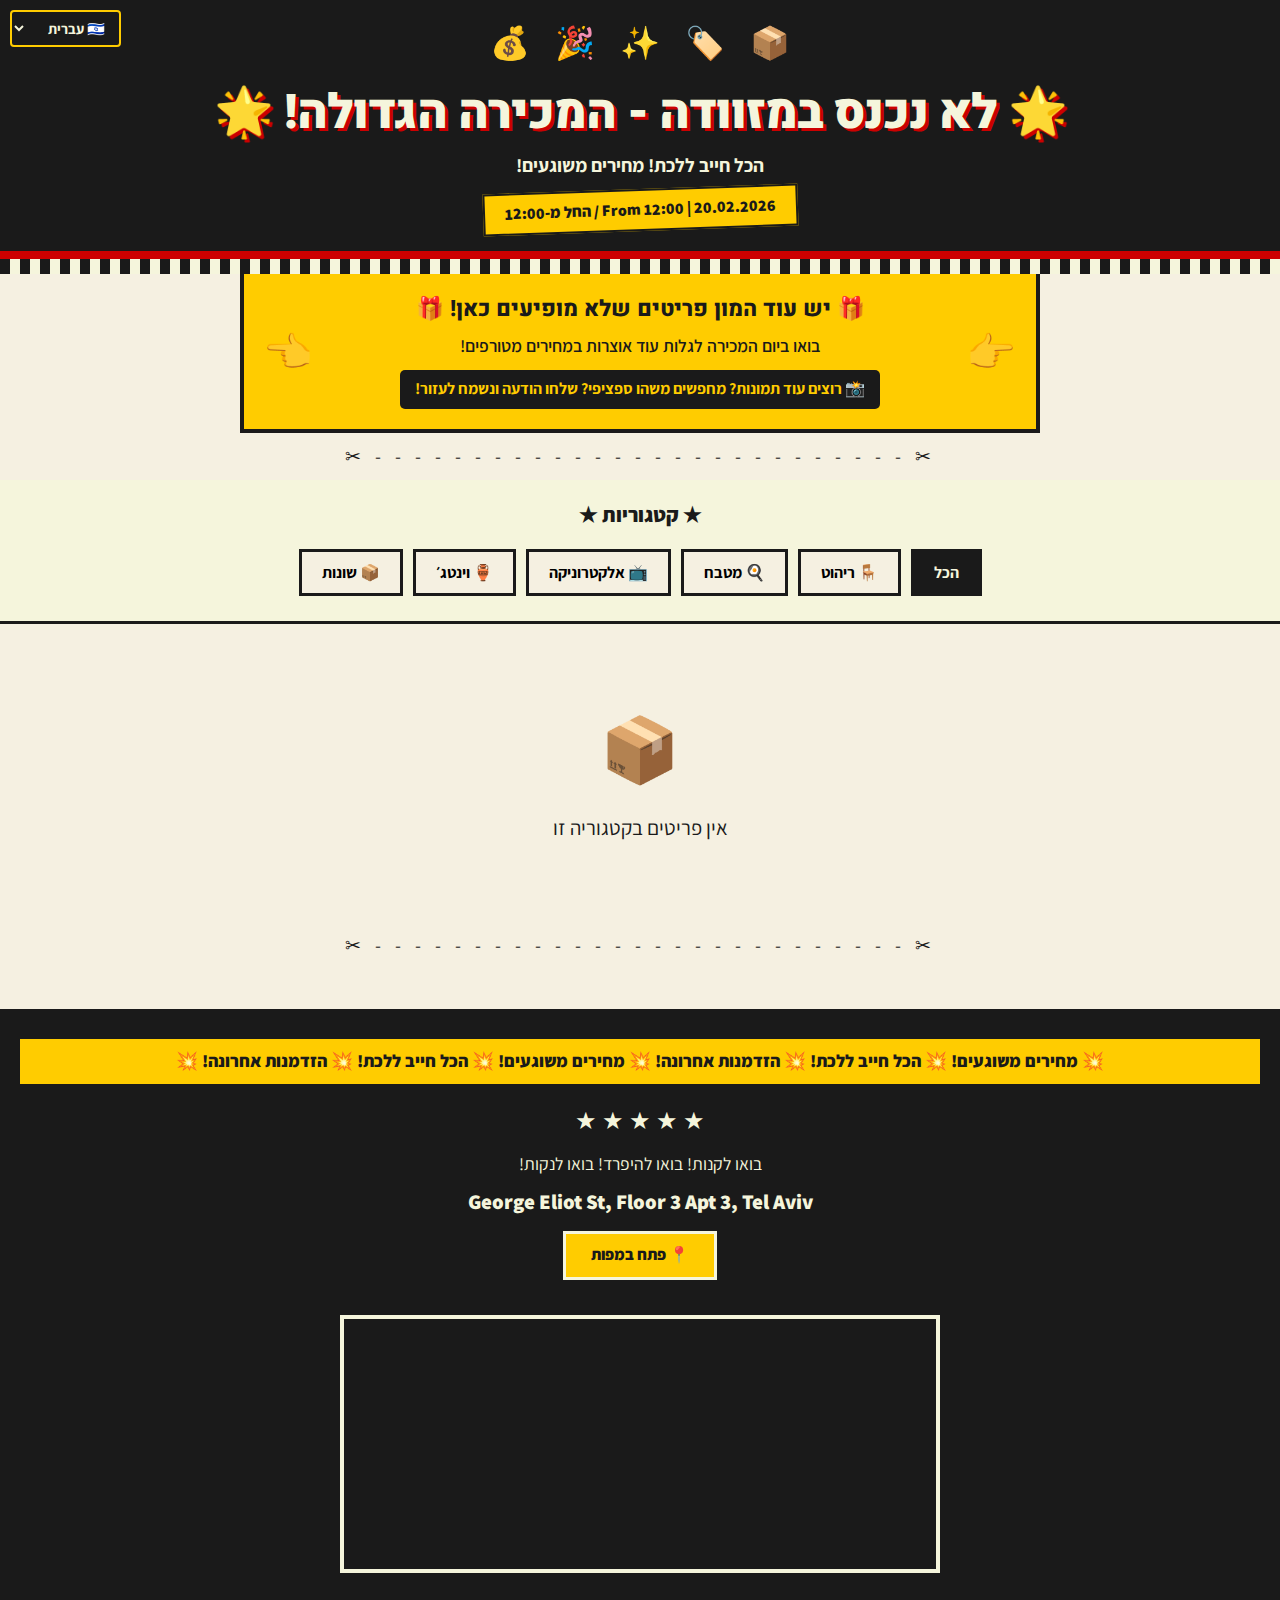
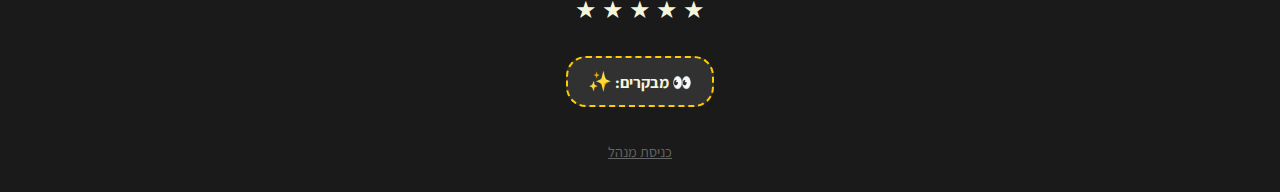
<file: index.html>
<!DOCTYPE html>
<html lang="he" dir="rtl">
<head>
  <meta charset="UTF-8">
  <meta name="viewport" content="width=device-width, initial-scale=1.0">
  <title>לא נכנס במזוודה - המכירה הגדולה! 🎉</title>
  <link rel="stylesheet" href="style.css">
</head>
<body>
  <header class="header">
    <div class="lang-selector-wrapper">
      <select id="langSelector" class="lang-selector">
        <option value="he">🇮🇱 עברית</option>
        <option value="en">🇬🇧 English</option>
      </select>
    </div>
    <div class="floating-icons">
      <span class="float-icon">📦</span>
      <span class="float-icon">🏷️</span>
      <span class="float-icon">✨</span>
      <span class="float-icon">🎉</span>
      <span class="float-icon">💰</span>
    </div>
    <h1 class="animated-title" id="mainTitle">🌟 לא נכנס במזוודה - המכירה הגדולה! 🌟</h1>
    <p class="subtitle" id="subtitle">הכל חייב ללכת! מחירים משוגעים!</p>
    <div class="date-location" id="partyInfo">
      טוען...
    </div>
  </header>

  <div class="banner"></div>

  <div class="promo-banner">
    <div class="promo-content">
      <span class="promo-arrow">👉</span>
      <div>
        <p class="blink" id="promoTitle">🎁 יש עוד המון פריטים שלא מופיעים כאן! 🎁</p>
        <p id="promoText">בואו ביום המכירה לגלות עוד אוצרות במחירים מטורפים!</p>
        <p class="ask-more" id="askMore">📸 רוצים עוד תמונות? מחפשים משהו ספציפי? שלחו הודעה ונשמח לעזור!</p>
      </div>
      <span class="promo-arrow flip">👉</span>
    </div>
  </div>

  <div class="decoration-scissors">✂ - - - - - - - - - - - - - - - - - - - - - - - - - - - ✂</div>

  <section class="filters">
    <div class="filters-title" id="filtersTitle">★ קטגוריות ★</div>
    <div id="filterButtons">
      <!-- Filter buttons will be generated by JS -->
    </div>
  </section>

  <main class="items-container">
    <div class="items-grid" id="itemsGrid">
      <!-- Items will be generated by JS -->
    </div>
    <div class="empty-state" id="emptyState" style="display: none;">
      <span id="emptyStateText">אין פריטים בקטגוריה זו</span>
    </div>
  </main>

  <div class="decoration-scissors">✂ - - - - - - - - - - - - - - - - - - - - - - - - - - - ✂</div>

  <footer class="footer">
    <div class="marquee">
      <span id="marqueeText">💥 מחירים משוגעים! 💥 הכל חייב ללכת! 💥 הזדמנות אחרונה! 💥 מחירים משוגעים! 💥 הכל חייב ללכת! 💥 הזדמנות אחרונה! 💥</span>
    </div>
    <div class="stars">★ ★ ★ ★ ★</div>
    <p class="footer-text" id="footerText">בואו לקנות! בואו להיפרד! בואו לנקות!</p>
    <p class="footer-details" id="footerAddress">
      טוען כתובת...
    </p>
    <a id="openMaps" href="https://maps.google.com/?q=George+Eliot+Street,+Tel+Aviv" target="_blank" style="display: inline-block; margin: 15px 0; padding: 10px 25px; background: var(--yellow); color: var(--black); text-decoration: none; font-weight: 800; border: 3px solid var(--white);">📍 פתח במפות</a>
    <div style="margin: 20px auto; max-width: 600px; border: 4px solid var(--white);">
      <iframe
        src="https://maps.google.com/maps?q=George+Eliot+Street,+Tel+Aviv&t=&z=16&ie=UTF8&iwloc=&output=embed"
        width="100%"
        height="250"
        style="border:0; display: block;"
        allowfullscreen=""
        loading="lazy">
      </iframe>
    </div>
    <div class="stars">★ ★ ★ ★ ★</div>
    <div class="visitor-counter">
      <span id="visitorCountLabel">👀 מבקרים:</span> <span id="visitorCount">...</span>
    </div>
    <p style="margin-top: 20px; font-size: 0.9rem;">
      <a href="admin.html" style="color: var(--gray);">כניסת מנהל</a>
    </p>
  </footer>

  <script src="data.js"></script>
  <script src="app.js"></script>
</body>
</html>
</file>
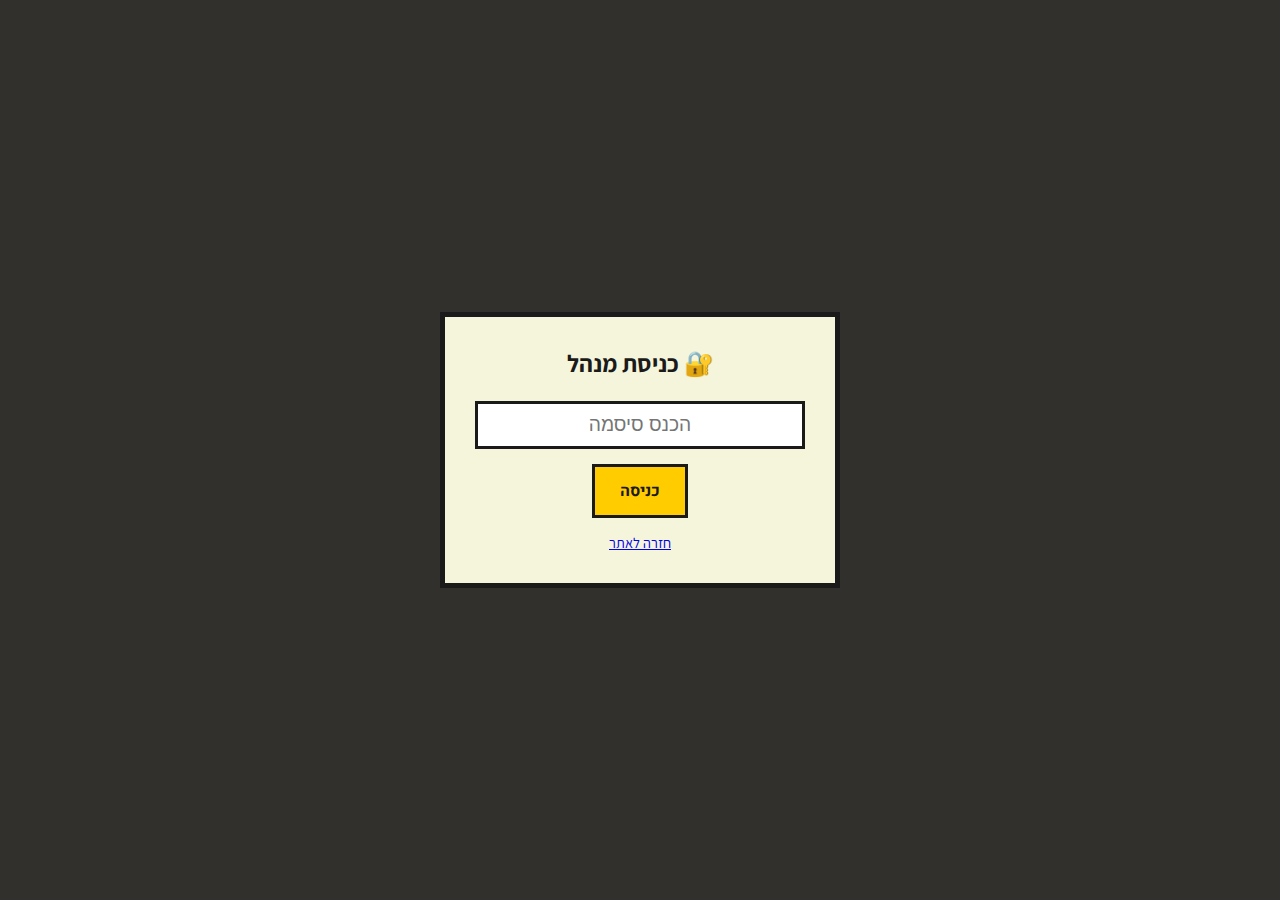
<file: admin.html>
<!DOCTYPE html>
<html lang="he" dir="rtl">
<head>
  <meta charset="UTF-8">
  <meta name="viewport" content="width=device-width, initial-scale=1.0">
  <title>ניהול המכירה | מכירת עזיבת הארץ</title>
  <link rel="stylesheet" href="style.css">
</head>
<body>
  <!-- Password Modal -->
  <div class="modal-overlay" id="passwordModal">
    <div class="modal">
      <h2>🔐 כניסת מנהל</h2>
      <input type="password" id="passwordInput" placeholder="הכנס סיסמה">
      <button class="btn btn-primary" id="passwordSubmit">כניסה</button>
      <p style="margin-top: 15px; font-size: 0.9rem; color: var(--gray);">
        <a href="index.html">חזרה לאתר</a>
      </p>
    </div>
  </div>

  <div id="adminContent" style="display: none;">
    <header class="header admin-header">
      <h1>🔧 ניהול המכירה</h1>
      <p class="subtitle">הוסף, ערוך ומחק פריטים</p>
    </header>

    <div class="banner"></div>

    <div class="admin-container">
      <!-- Analytics Section -->
      <section class="admin-section">
        <h2>📊 סטטיסטיקות</h2>
        <div class="analytics-dashboard" id="analyticsDashboard">
          <div class="analytics-card">
            <h3>סה"כ מבקרים</h3>
            <div class="value highlight" id="totalVisitors">...</div>
          </div>
          <div class="analytics-card">
            <h3>צפיות בדף</h3>
            <div class="value" id="pageViews">0</div>
          </div>
          <div class="analytics-card">
            <h3>לחיצות על פריטים</h3>
            <div class="value" id="totalItemClicks">0</div>
          </div>
          <div class="analytics-card">
            <h3>שפה מועדפת</h3>
            <div class="value" id="preferredLang">-</div>
          </div>
        </div>

        <div style="display: grid; grid-template-columns: repeat(auto-fit, minmax(300px, 1fr)); gap: 20px;">
          <div class="analytics-card">
            <h3>🔥 פריטים פופולריים</h3>
            <div class="analytics-list" id="popularItems">
              <p style="color: var(--gray);">אין נתונים עדיין</p>
            </div>
          </div>
          <div class="analytics-card">
            <h3>📁 קטגוריות פופולריות</h3>
            <div class="analytics-list" id="popularCategories">
              <p style="color: var(--gray);">אין נתונים עדיין</p>
            </div>
          </div>
        </div>

        <button class="btn btn-secondary" onclick="refreshAnalytics()" style="margin-top: 15px;">🔄 רענן נתונים</button>
      </section>

      <!-- Settings Section -->
      <section class="admin-section">
        <h2>⚙️ הגדרות</h2>
        <form id="settingsForm">
          <div class="form-group">
            <label>מספר WhatsApp (עם קידומת מדינה):</label>
            <input type="text" id="settingWhatsapp" placeholder="972501234567">
          </div>
          <div class="form-group">
            <label>תאריך המכירה:</label>
            <input type="text" id="settingDate" placeholder="שבת, 15.02.2026">
          </div>
          <div class="form-group">
            <label>שעות:</label>
            <input type="text" id="settingTime" placeholder="10:00-18:00">
          </div>
          <div class="form-group">
            <label>כתובת:</label>
            <input type="text" id="settingAddress" placeholder="רחוב הדוגמה 123, תל אביב">
          </div>
          <button type="submit" class="btn btn-primary">💾 שמור הגדרות</button>
        </form>
      </section>

      <!-- Add Item Section -->
      <section class="admin-section">
        <h2>➕ הוסף פריט חדש</h2>
        <form id="addItemForm">
          <div class="form-group">
            <label>שם הפריט:</label>
            <input type="text" id="itemName" required placeholder="למשל: ספה תלת מושבית">
          </div>
          <div class="form-group">
            <label>תיאור:</label>
            <textarea id="itemDescription" required placeholder="תאר את הפריט..."></textarea>
          </div>
          <div class="form-group">
            <label>מחיר (₪):</label>
            <input type="number" id="itemPrice" required min="0" placeholder="100">
          </div>
          <div class="form-group">
            <label>קטגוריה:</label>
            <select id="itemCategory" required>
              <!-- Options will be generated by JS -->
            </select>
          </div>
          <div class="form-group">
            <label>מצב:</label>
            <select id="itemCondition" required>
              <option value="new">חדש באריזה</option>
              <option value="likeNew">כמו חדש</option>
              <option value="good" selected>מצב טוב</option>
              <option value="fair">מצב סביר</option>
            </select>
          </div>
          <div class="form-group">
            <label>תמונות (עד 5 תמונות, מקסימום 500KB כל אחת):</label>
            <div class="image-upload-container">
              <input type="file" id="itemImageFiles" accept="image/*" multiple style="margin-bottom: 8px;">
              <div id="itemImagesPreview" class="images-preview"></div>
              <input type="hidden" id="itemImages">
            </div>
          </div>
          <button type="submit" class="btn btn-primary">➕ הוסף פריט</button>
        </form>
      </section>

      <!-- Export Section -->
      <section class="admin-section">
        <h2>📤 שמירת שינויים</h2>
        <p style="margin-bottom: 15px; color: var(--gray);">אחרי שתסיים לערוך, לחץ על אחד הכפתורים כדי לשמור:</p>
        <div class="import-export">
          <button class="btn btn-primary" id="copyJsonBtn">📋 העתק JSON</button>
          <button class="btn btn-secondary" id="exportBtn">📥 הורד קובץ JSON</button>
        </div>
        <p style="margin-top: 15px; font-size: 0.9rem; color: var(--gray);">הדבק את ה-JSON בצ'אט או שלח את הקובץ כדי לעדכן את האתר.</p>
      </section>

      <!-- Items List Section -->
      <section class="admin-section">
        <h2>📦 רשימת פריטים (<span id="itemCount">0</span>)</h2>
        <table class="admin-items-list">
          <thead>
            <tr>
              <th>שם</th>
              <th>קטגוריה</th>
              <th>מחיר</th>
              <th>מצב</th>
              <th>תמונות</th>
              <th>נמכר</th>
              <th>פעולות</th>
            </tr>
          </thead>
          <tbody id="itemsTableBody">
            <!-- Items will be generated by JS -->
          </tbody>
        </table>
      </section>

      <p style="text-align: center; margin: 30px 0;">
        <a href="index.html" class="btn btn-secondary">👁️ צפה באתר</a>
      </p>
    </div>

    <footer class="footer">
      <p>מערכת ניהול מכירת עזיבת הארץ</p>
    </footer>
  </div>

  <!-- Edit Modal -->
  <div class="modal-overlay" id="editModal" style="display: none;">
    <div class="modal" style="max-width: 500px; text-align: right;">
      <h2>✏️ עריכת פריט</h2>
      <form id="editItemForm">
        <input type="hidden" id="editItemId">
        <div class="form-group">
          <label>שם הפריט:</label>
          <input type="text" id="editName" required>
        </div>
        <div class="form-group">
          <label>תיאור:</label>
          <textarea id="editDescription" required></textarea>
        </div>
        <div class="form-group">
          <label>מחיר (₪):</label>
          <input type="number" id="editPrice" required min="0">
        </div>
        <div class="form-group">
          <label>קטגוריה:</label>
          <select id="editCategory" required></select>
        </div>
        <div class="form-group">
          <label>מצב:</label>
          <select id="editCondition" required>
            <option value="new">חדש באריזה</option>
            <option value="likeNew">כמו חדש</option>
            <option value="good">מצב טוב</option>
            <option value="fair">מצב סביר</option>
          </select>
        </div>
        <div class="form-group">
          <label>תמונות (עד 5 תמונות):</label>
          <div class="image-upload-container">
            <input type="file" id="editImageFiles" accept="image/*" multiple style="margin-bottom: 8px;">
            <div id="editImagesPreview" class="images-preview"></div>
            <input type="hidden" id="editImages">
          </div>
        </div>
        <div style="display: flex; gap: 10px; margin-top: 20px;">
          <button type="submit" class="btn btn-primary">💾 שמור</button>
          <button type="button" class="btn btn-secondary" id="cancelEdit">ביטול</button>
        </div>
      </form>
    </div>
  </div>

  <script src="data.js"></script>
  <script src="admin.js"></script>
</body>
</html>
</file>
<file: style.css>
/* 90s Israeli Newspaper Ad Aesthetic */
@import url('https://fonts.googleapis.com/css2?family=Assistant:wght@400;700;800&family=Heebo:wght@400;700;800;900&display=swap');

:root {
  --black: #1a1a1a;
  --white: #f5f5dc;
  --paper: #f5f0e1;
  --red: #cc0000;
  --blue: #0033cc;
  --yellow: #ffcc00;
  --gray: #666666;
  --border: 3px solid var(--black);
}

* {
  margin: 0;
  padding: 0;
  box-sizing: border-box;
}

body {
  font-family: 'Assistant', 'Heebo', Arial, sans-serif;
  background-color: var(--paper);
  color: var(--black);
  line-height: 1.4;
  min-height: 100vh;
}

/* Header - Bold Newspaper Style */
.header {
  background: var(--black);
  color: var(--white);
  padding: 20px;
  text-align: center;
  border-bottom: 8px solid var(--red);
  position: relative;
}

/* Language Selector */
.lang-selector-wrapper {
  position: absolute;
  top: 10px;
  left: 10px;
}

[dir="ltr"] .lang-selector-wrapper {
  left: auto;
  right: 10px;
}

.lang-selector {
  font-family: 'Assistant', sans-serif;
  font-size: 0.9rem;
  font-weight: 700;
  padding: 6px 10px;
  border: 2px solid var(--yellow);
  border-radius: 4px;
  background: var(--black);
  color: var(--white);
  cursor: pointer;
  transition: all 0.2s;
}

.lang-selector:hover {
  background: var(--yellow);
  color: var(--black);
}

.lang-selector:focus {
  outline: none;
  box-shadow: 0 0 0 2px var(--yellow);
}

.header h1 {
  font-family: 'Heebo', sans-serif;
  font-weight: 900;
  font-size: 3rem;
  letter-spacing: -1px;
  text-shadow: 3px 3px 0 var(--red);
}

.header .subtitle {
  font-size: 1.2rem;
  margin-top: 5px;
  font-weight: 700;
}

.header .date-location {
  margin-top: 10px;
  padding: 8px 20px;
  background: var(--yellow);
  color: var(--black);
  display: inline-block;
  font-weight: 800;
  transform: rotate(-2deg);
  border: 2px solid var(--black);
}

/* Decorative Banner */
.banner {
  background: repeating-linear-gradient(
    90deg,
    var(--black) 0px,
    var(--black) 10px,
    var(--white) 10px,
    var(--white) 20px
  );
  height: 15px;
}

/* Promo Banner */
.promo-banner {
  background: var(--yellow);
  border: 4px solid var(--black);
  border-top: none;
  padding: 20px;
  text-align: center;
  margin: 0 auto;
  max-width: 800px;
}

.promo-banner p:first-child {
  font-family: 'Heebo', sans-serif;
  font-size: 1.4rem;
  font-weight: 800;
  margin-bottom: 8px;
}

.promo-banner p:nth-child(2) {
  font-size: 1.1rem;
  font-weight: 600;
}

.promo-banner .ask-more {
  margin-top: 12px;
  padding: 8px 15px;
  background: var(--black);
  color: var(--yellow);
  font-size: 1rem;
  font-weight: 700;
  border-radius: 5px;
  display: inline-block;
}

.promo-content {
  display: flex;
  align-items: center;
  justify-content: center;
  gap: 20px;
  flex-wrap: wrap;
}

.promo-content > div {
  flex: 1;
  min-width: 200px;
}

/* Floating Icons in Header */
.floating-icons {
  display: flex;
  justify-content: center;
  gap: 25px;
  margin-bottom: 15px;
  font-size: 2rem;
}

.float-icon {
  animation: float 3s ease-in-out infinite;
  display: inline-block;
}

.float-icon:nth-child(1) { animation-delay: 0s; }
.float-icon:nth-child(2) { animation-delay: 0.5s; }
.float-icon:nth-child(3) { animation-delay: 1s; }
.float-icon:nth-child(4) { animation-delay: 1.5s; }
.float-icon:nth-child(5) { animation-delay: 2s; }

@keyframes float {
  0%, 100% { transform: translateY(0) rotate(0deg); }
  25% { transform: translateY(-10px) rotate(5deg); }
  75% { transform: translateY(-5px) rotate(-5deg); }
}

/* Animated Title */
.animated-title {
  animation: glow 2s ease-in-out infinite alternate;
}

@keyframes glow {
  from { text-shadow: 3px 3px 0 var(--red); }
  to { text-shadow: 3px 3px 0 var(--red), 0 0 20px var(--yellow), 0 0 30px var(--yellow); }
}

/* Promo Banner Arrows */
.promo-arrow {
  font-size: 2.5rem;
  animation: bounce-right 1s ease-in-out infinite;
}

.promo-arrow.flip {
  transform: scaleX(-1);
  animation: bounce-left 1s ease-in-out infinite;
}

@keyframes bounce-right {
  0%, 100% { transform: translateX(0); }
  50% { transform: translateX(10px); }
}

@keyframes bounce-left {
  0%, 100% { transform: scaleX(-1) translateX(0); }
  50% { transform: scaleX(-1) translateX(10px); }
}

/* Blinking Text */
.blink {
  animation: blink-animation 1.5s steps(2, start) infinite;
}

@keyframes blink-animation {
  0%, 100% { opacity: 1; }
  50% { opacity: 0.5; }
}

/* Marquee Scrolling Text */
.marquee {
  overflow: hidden;
  white-space: nowrap;
  margin-bottom: 20px;
  padding: 10px 0;
  background: var(--yellow);
  color: var(--black);
  font-weight: 800;
  font-size: 1.1rem;
}

.marquee span {
  display: inline-block;
  animation: marquee 15s linear infinite;
}

@keyframes marquee {
  0% { transform: translateX(0); }
  100% { transform: translateX(-50%); }
}

@media (max-width: 600px) {
  .floating-icons {
    font-size: 1.5rem;
    gap: 15px;
  }

  .promo-arrow {
    font-size: 1.8rem;
  }
}

/* Category Filters */
.filters {
  padding: 20px;
  text-align: center;
  background: var(--white);
  border-bottom: var(--border);
}

.filters-title {
  font-weight: 800;
  font-size: 1.3rem;
  margin-bottom: 15px;
}

.filter-btn {
  font-family: 'Assistant', sans-serif;
  font-size: 1rem;
  font-weight: 700;
  padding: 10px 20px;
  margin: 5px;
  border: 3px solid var(--black);
  background: var(--paper);
  cursor: pointer;
  transition: all 0.1s;
}

.filter-btn:hover {
  background: var(--yellow);
  transform: translateY(-2px);
}

.filter-btn.active {
  background: var(--black);
  color: var(--white);
}

/* Items Grid */
.items-container {
  padding: 20px;
  max-width: 1400px;
  margin: 0 auto;
}

.items-grid {
  display: grid;
  grid-template-columns: repeat(auto-fill, minmax(280px, 1fr));
  gap: 20px;
}

/* Item Card - Classified Ad Style */
.item-card {
  background: var(--white);
  border: var(--border);
  padding: 0;
  position: relative;
  transition: transform 0.1s;
}

.item-card:hover {
  transform: rotate(-1deg) scale(1.02);
}

.item-card.sold {
  opacity: 0.6;
}

.item-card.sold::after {
  content: 'נמכר!';
  position: absolute;
  top: 50%;
  left: 50%;
  transform: translate(-50%, -50%) rotate(-15deg);
  background: var(--red);
  color: var(--white);
  padding: 10px 30px;
  font-size: 2rem;
  font-weight: 900;
  border: 4px solid var(--black);
}

.item-image {
  width: 100%;
  height: 200px;
  object-fit: cover;
  border-bottom: var(--border);
  background: #ddd;
}

.item-image-placeholder {
  width: 100%;
  height: 200px;
  background: linear-gradient(45deg, #ddd 25%, #ccc 25%, #ccc 50%, #ddd 50%, #ddd 75%, #ccc 75%);
  background-size: 20px 20px;
  border-bottom: var(--border);
  display: flex;
  align-items: center;
  justify-content: center;
  font-size: 3rem;
}

.item-content {
  padding: 15px;
}

.item-category {
  display: inline-block;
  background: var(--black);
  color: var(--white);
  padding: 3px 10px;
  font-size: 0.8rem;
  font-weight: 700;
  margin-bottom: 10px;
}

.item-name {
  font-family: 'Heebo', sans-serif;
  font-size: 1.4rem;
  font-weight: 800;
  margin-bottom: 8px;
  border-bottom: 2px dashed var(--black);
  padding-bottom: 8px;
}

.item-description {
  font-size: 0.95rem;
  margin-bottom: 10px;
  color: var(--gray);
}

.item-condition {
  font-size: 0.85rem;
  margin-bottom: 10px;
}

.item-condition::before {
  content: '★ ';
}

/* Price - Starburst Style */
.item-price {
  display: inline-block;
  background: var(--yellow);
  border: 3px solid var(--black);
  padding: 8px 15px;
  font-family: 'Heebo', sans-serif;
  font-size: 1.5rem;
  font-weight: 900;
  transform: rotate(-3deg);
  margin: 10px 0;
}

.item-price::before {
  content: '₪';
  margin-left: 5px;
}

/* Reserve Button */
.reserve-btn {
  display: block;
  width: 100%;
  padding: 12px;
  background: var(--red);
  color: var(--white);
  border: none;
  font-family: 'Heebo', sans-serif;
  font-size: 1.2rem;
  font-weight: 800;
  cursor: pointer;
  transition: all 0.1s;
  text-decoration: none;
  text-align: center;
}

.reserve-btn:hover {
  background: var(--black);
}

.reserve-btn::before {
  content: '📱 ';
}

.item-card.sold .reserve-btn {
  background: var(--gray);
  pointer-events: none;
}

/* Interest Counter */
.interest-counter {
  text-align: center;
  padding: 8px;
  background: var(--paper);
  font-size: 0.85rem;
  border-top: 2px dashed var(--black);
}

/* Footer */
.footer {
  background: var(--black);
  color: var(--white);
  text-align: center;
  padding: 30px 20px;
  margin-top: 40px;
}

.footer-text {
  font-size: 1.1rem;
  margin-bottom: 10px;
}

.footer-details {
  font-weight: 800;
  font-size: 1.3rem;
}

.footer .stars {
  font-size: 1.5rem;
  margin: 15px 0;
}

/* Decorative Elements */
.decoration-scissors {
  text-align: center;
  padding: 10px;
  font-size: 1.2rem;
  letter-spacing: 5px;
}

/* Empty State */
.empty-state {
  text-align: center;
  padding: 60px 20px;
  font-size: 1.3rem;
}

.empty-state::before {
  content: '📦';
  display: block;
  font-size: 4rem;
  margin-bottom: 20px;
}

/* Admin Styles */
.admin-header {
  background: var(--blue);
}

.admin-header h1 {
  text-shadow: 3px 3px 0 var(--black);
}

.admin-container {
  max-width: 1200px;
  margin: 0 auto;
  padding: 20px;
}

.admin-section {
  background: var(--white);
  border: var(--border);
  margin-bottom: 20px;
  padding: 20px;
}

.admin-section h2 {
  font-family: 'Heebo', sans-serif;
  font-size: 1.5rem;
  margin-bottom: 15px;
  padding-bottom: 10px;
  border-bottom: 3px dashed var(--black);
}

.form-group {
  margin-bottom: 15px;
}

.form-group label {
  display: block;
  font-weight: 700;
  margin-bottom: 5px;
}

.form-group input,
.form-group textarea,
.form-group select {
  width: 100%;
  padding: 10px;
  font-family: 'Assistant', sans-serif;
  font-size: 1rem;
  border: 2px solid var(--black);
  background: var(--paper);
}

.form-group textarea {
  min-height: 80px;
  resize: vertical;
}

.btn {
  font-family: 'Heebo', sans-serif;
  font-size: 1rem;
  font-weight: 700;
  padding: 12px 25px;
  border: 3px solid var(--black);
  cursor: pointer;
  transition: all 0.1s;
}

.btn-primary {
  background: var(--yellow);
  color: var(--black);
}

.btn-primary:hover {
  background: var(--black);
  color: var(--white);
}

.btn-danger {
  background: var(--red);
  color: var(--white);
}

.btn-danger:hover {
  background: var(--black);
}

.btn-secondary {
  background: var(--paper);
}

.btn-secondary:hover {
  background: var(--black);
  color: var(--white);
}

/* Admin Items Table */
.admin-items-list {
  width: 100%;
  border-collapse: collapse;
}

.admin-items-list th,
.admin-items-list td {
  padding: 10px;
  border: 2px solid var(--black);
  text-align: right;
}

.admin-items-list th {
  background: var(--black);
  color: var(--white);
  font-weight: 700;
}

.admin-items-list tr:nth-child(even) {
  background: var(--paper);
}

.admin-items-list .actions {
  white-space: nowrap;
}

.admin-items-list .actions button {
  margin: 2px;
  padding: 5px 10px;
  font-size: 0.85rem;
}

/* Password Modal */
.modal-overlay {
  position: fixed;
  top: 0;
  left: 0;
  right: 0;
  bottom: 0;
  background: rgba(0, 0, 0, 0.8);
  display: flex;
  align-items: center;
  justify-content: center;
  z-index: 1000;
}

.modal {
  background: var(--white);
  padding: 30px;
  border: 5px solid var(--black);
  text-align: center;
  max-width: 400px;
}

.modal h2 {
  margin-bottom: 20px;
}

.modal input {
  width: 100%;
  padding: 10px;
  font-size: 1.2rem;
  border: 3px solid var(--black);
  margin-bottom: 15px;
  text-align: center;
}

/* Import/Export */
.import-export {
  display: flex;
  gap: 10px;
  flex-wrap: wrap;
}

/* Image Upload */
.image-upload-container {
  border: 2px dashed var(--gray);
  padding: 15px;
  border-radius: 8px;
  background: var(--paper);
}

.image-preview {
  margin-top: 10px;
  text-align: center;
}

.image-preview img {
  border: 2px solid var(--black);
}

/* Multiple images preview in admin */
.images-preview {
  display: flex;
  flex-wrap: wrap;
  gap: 10px;
  margin-top: 10px;
}

.preview-image-wrapper {
  position: relative;
  display: inline-block;
}

.preview-image-wrapper img {
  max-width: 120px;
  max-height: 90px;
  border-radius: 8px;
  border: 2px solid var(--black);
}

.remove-image-btn {
  position: absolute;
  top: -8px;
  right: -8px;
  width: 24px;
  height: 24px;
  border-radius: 50%;
  background: var(--red);
  color: var(--white);
  border: 2px solid var(--white);
  cursor: pointer;
  font-size: 14px;
  line-height: 1;
  display: flex;
  align-items: center;
  justify-content: center;
}

.remove-image-btn:hover {
  background: var(--black);
}

/* Image Gallery on public site */
.item-gallery {
  position: relative;
  width: 100%;
  height: 200px;
  overflow: hidden;
  border-bottom: var(--border);
  background: #ddd;
}

.gallery-images {
  width: 100%;
  height: 100%;
  position: relative;
}

.gallery-image {
  position: absolute;
  top: 0;
  left: 0;
  width: 100%;
  height: 100%;
  object-fit: cover;
  opacity: 0;
  transition: opacity 0.3s ease;
}

.gallery-image.active {
  opacity: 1;
}

.gallery-nav {
  position: absolute;
  top: 50%;
  transform: translateY(-50%);
  width: 36px;
  height: 36px;
  background: rgba(0, 0, 0, 0.6);
  color: white;
  border: none;
  border-radius: 50%;
  font-size: 24px;
  cursor: pointer;
  display: flex;
  align-items: center;
  justify-content: center;
  z-index: 10;
  transition: background 0.2s;
}

.gallery-nav:hover {
  background: rgba(0, 0, 0, 0.9);
}

.gallery-prev {
  left: 8px;
}

.gallery-next {
  right: 8px;
}

.gallery-dots {
  position: absolute;
  bottom: 10px;
  left: 50%;
  transform: translateX(-50%);
  display: flex;
  gap: 6px;
  z-index: 10;
}

.gallery-dot {
  width: 10px;
  height: 10px;
  border-radius: 50%;
  background: rgba(255, 255, 255, 0.5);
  border: 2px solid var(--black);
  cursor: pointer;
  transition: background 0.2s;
}

.gallery-dot.active {
  background: var(--yellow);
}

.gallery-dot:hover {
  background: var(--white);
}

/* Visitor Counter */
.visitor-counter {
  margin: 15px 0;
  padding: 10px 20px;
  background: rgba(255, 255, 255, 0.1);
  border: 2px dashed var(--yellow);
  border-radius: 20px;
  display: inline-block;
  font-size: 1rem;
  font-weight: 700;
}

#visitorCount {
  color: var(--yellow);
  font-size: 1.2rem;
}

/* Analytics Dashboard (Admin) */
.analytics-dashboard {
  display: grid;
  grid-template-columns: repeat(auto-fit, minmax(200px, 1fr));
  gap: 20px;
  margin-bottom: 30px;
}

.analytics-card {
  background: var(--paper);
  border: 3px solid var(--black);
  padding: 20px;
  text-align: center;
}

.analytics-card h3 {
  font-size: 0.9rem;
  color: var(--gray);
  margin-bottom: 10px;
  text-transform: uppercase;
}

.analytics-card .value {
  font-size: 2.5rem;
  font-weight: 900;
  color: var(--black);
}

.analytics-card .value.highlight {
  color: var(--red);
}

.analytics-list {
  text-align: right;
  margin-top: 15px;
}

.analytics-list-item {
  display: flex;
  justify-content: space-between;
  padding: 8px 0;
  border-bottom: 1px dashed var(--gray);
}

.analytics-list-item:last-child {
  border-bottom: none;
}

/* Responsive */
@media (max-width: 600px) {
  .header h1 {
    font-size: 2rem;
  }

  .items-grid {
    grid-template-columns: 1fr;
  }

  .filter-btn {
    padding: 8px 15px;
    font-size: 0.9rem;
  }

  .lang-selector-wrapper {
    position: static;
    margin-bottom: 10px;
  }
}
</file>
